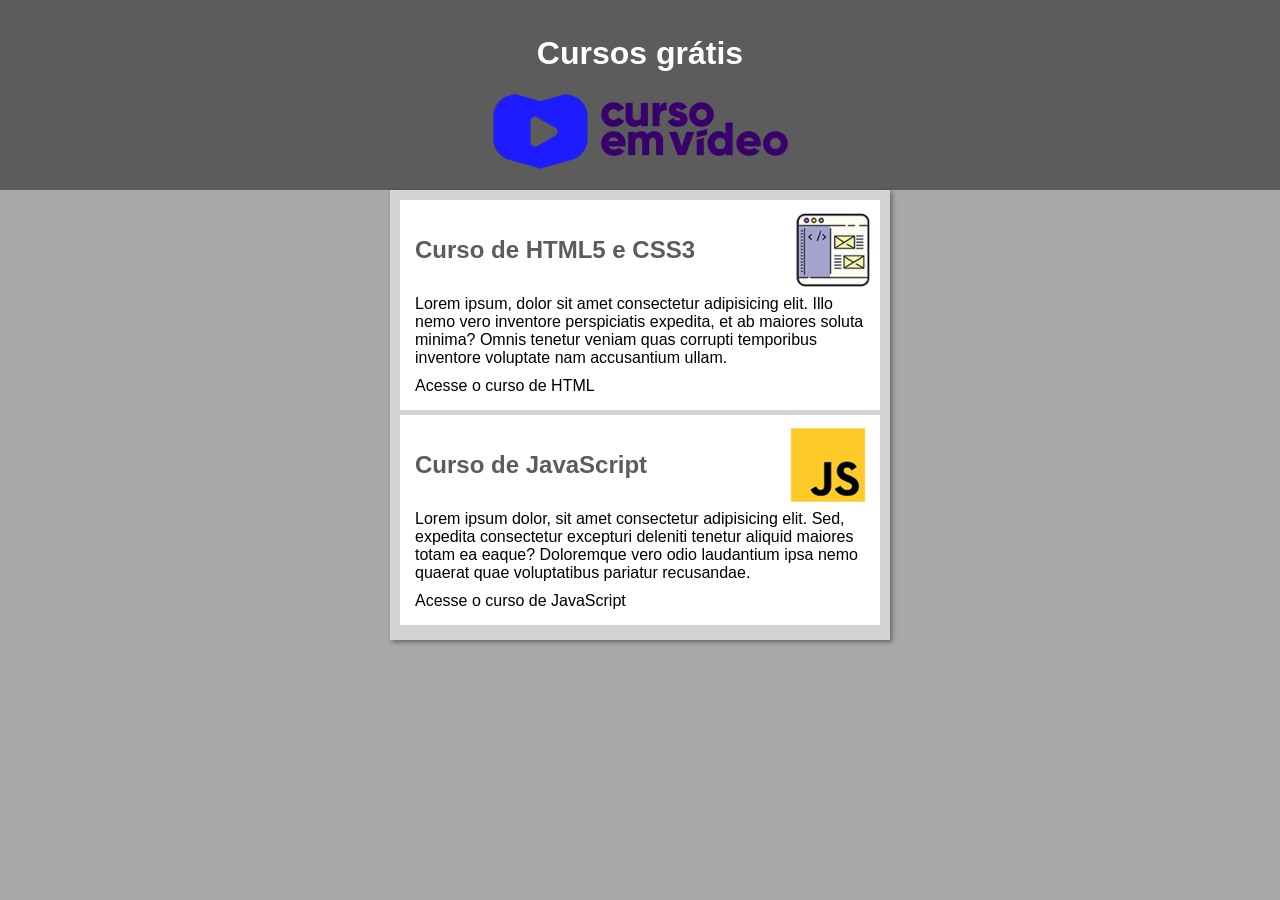
<file: index.html>
<!DOCTYPE html>
<html lang="pt-br">
<head>
    <meta charset="UTF-8">
    <meta name="viewport" content="width=device-width, initial-scale=1.0">
    <title>Site do Curso em Vídeo</title>
    <link rel="stylesheet" href="estilos/style.css">
</head>
<body>
    <header>
        <h1>Cursos grátis</h1>
        <img src="imagens/curso-em-video-cor.png" alt="Curso em Vídeo">
    </header>
    <main>
        <article class="principal">
            <h2>Curso de HTML5 e CSS3</h2>
            <div class="img_container">
                <img class="lado" src="imagens/curso-html-css.png" alt="Curso de HTML e CSS">
            </div>
            <p>Lorem ipsum, dolor sit amet consectetur adipisicing elit. Illo nemo vero inventore perspiciatis expedita, et ab maiores soluta minima? Omnis tenetur veniam quas corrupti temporibus inventore voluptate nam accusantium ullam.</p>
            <p class="link_curso">
                <a href="curso-html.html">Acesse o curso de HTML</a>
            </p>
        </article>
        <article class="principal">
            <h2>Curso de JavaScript</h2>
            <div class="img_container">
                <img class="lado" src="imagens/curso-javascript.png" alt="Curso de JavaScript">
            </div>
            <p>Lorem ipsum dolor, sit amet consectetur adipisicing elit. Sed, expedita consectetur excepturi deleniti tenetur aliquid maiores totam ea eaque? Doloremque vero odio laudantium ipsa nemo quaerat quae voluptatibus pariatur recusandae.</p>
            <p class="link_curso">
                <a href="curso-js.html">Acesse o curso de JavaScript</a>
            </p>
        </article>
    </main>
</body>
</html>
</file>
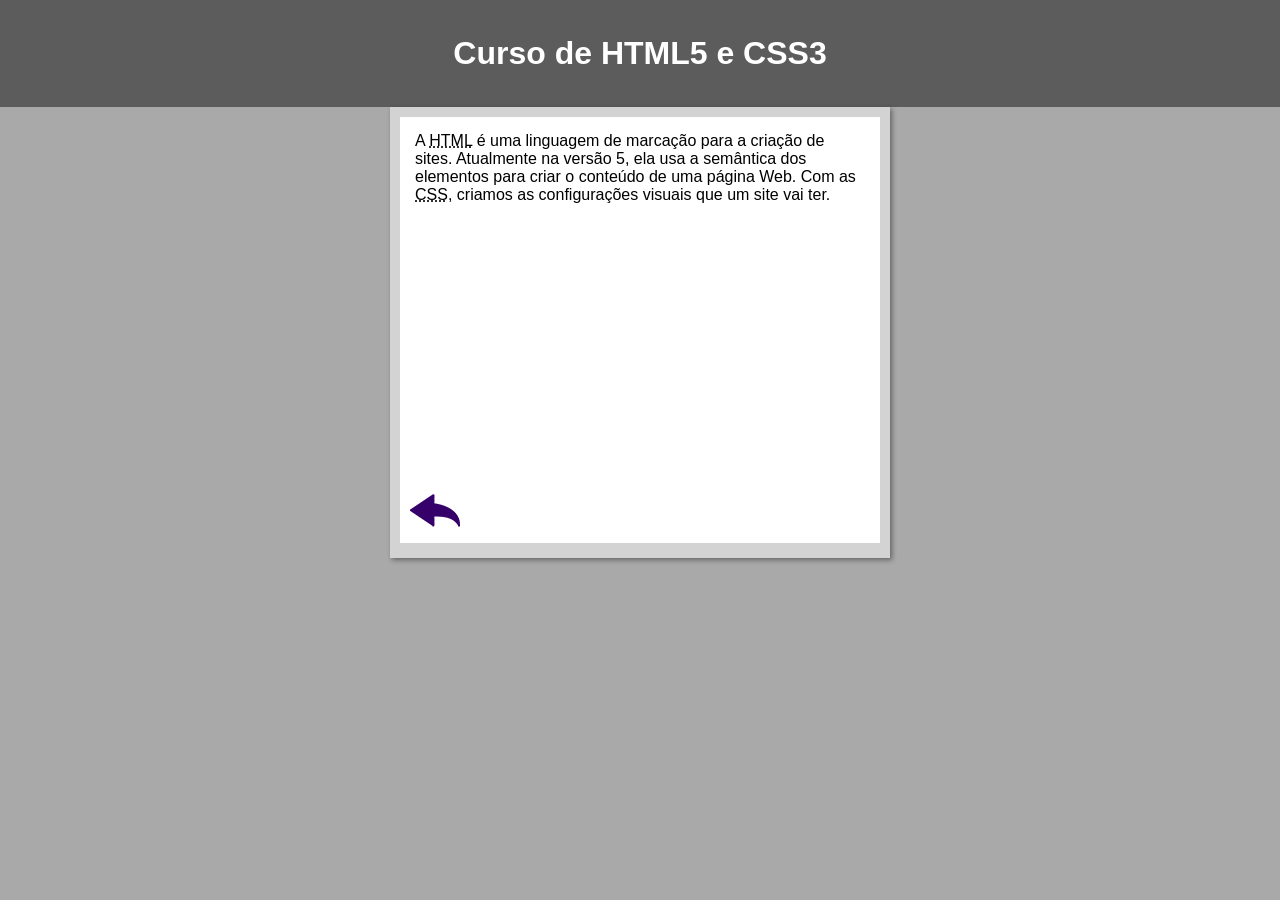
<file: curso-html.html>
<!DOCTYPE html>
<html lang="pt-br">
<head>
    <meta charset="UTF-8">
    <meta name="viewport" content="width=device-width, initial-scale=1.0">
    <title>Curso de HTML</title>
    <link rel="stylesheet" href="estilos/style.css">
</head>
<body>
     <header>
        <h1>Curso de HTML5 e CSS3</h1>
    </header>
    <main>
        <article>
            <p>A <abbr title="HyperText Markup Language">HTML</abbr> é uma linguagem de marcação para a criação de sites. Atualmente na versão 5, ela usa a semântica dos elementos para criar o conteúdo de uma página Web. Com as <abbr title="Cascading Style Sheets">CSS</abbr>, criamos as configurações visuais que um site vai ter.</p>

            <div class="vid_container">
                <iframe width="560" height="315" src="https://www.youtube.com/embed/riSVzwlSnhw" frameborder="0" allow="accelerometer; autoplay; encrypted-media; gyroscope; picture-in-picture" allowfullscreen></iframe>
            </div>

            <a href="index.html"><img src="imagens/btn-back.png" alt="Voltar"></a>
            
        </article>
    </main>
</body>
</html>
</file>
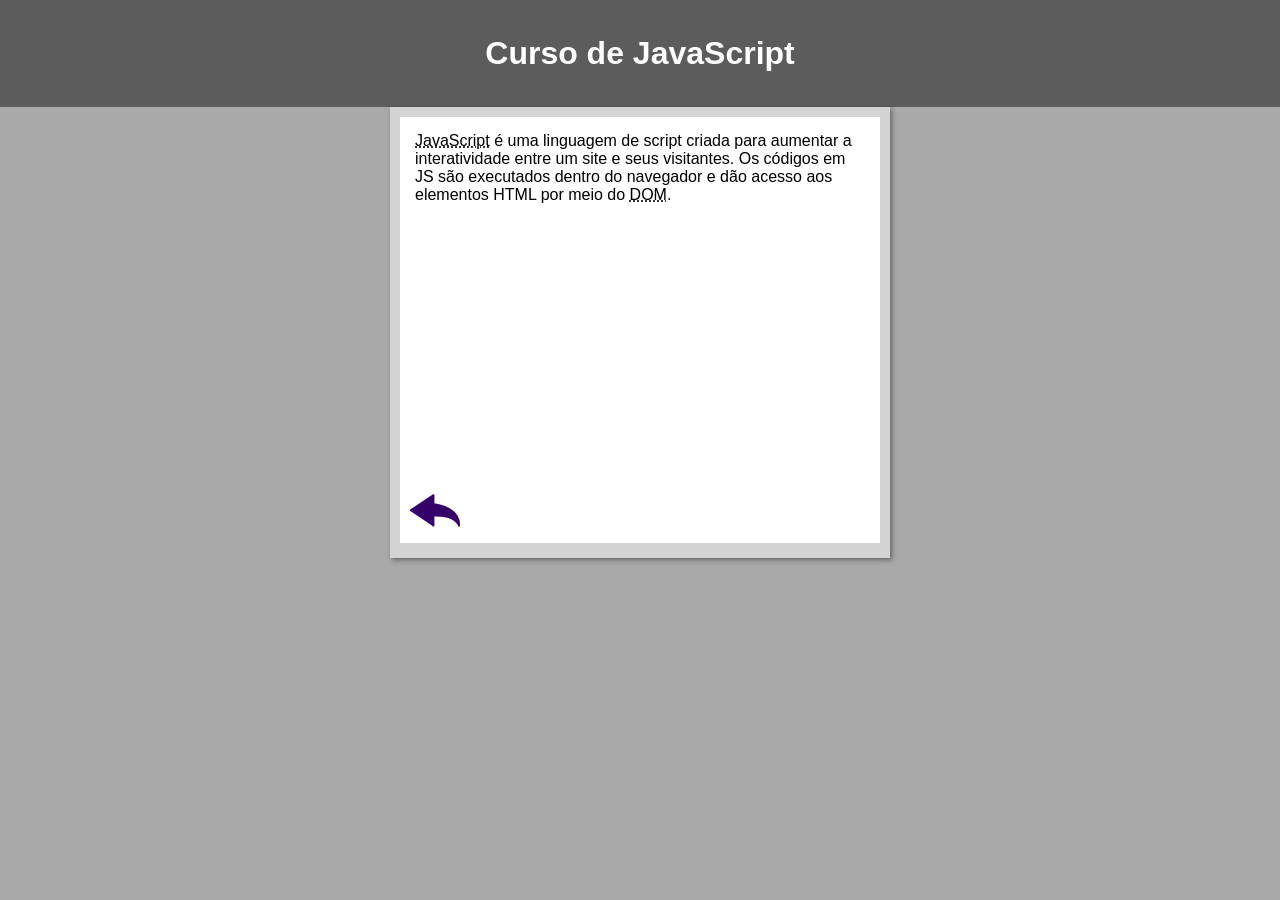
<file: curso-js.html>
<!DOCTYPE html>
<html lang="pt-br">
<head>
    <meta charset="UTF-8">
    <meta name="viewport" content="width=device-width, initial-scale=1.0">
    <title>Curso de JavaScript</title>
    <link rel="stylesheet" href="estilos/style.css">
</head>
<body>
    <header>
        <h1>Curso de JavaScript</h1>
    </header>
    <main>
        <article>
            <p><abbr title="JavaScript">JavaScript</abbr> é uma linguagem de script criada para aumentar a interatividade entre um site e seus visitantes. Os códigos em JS são executados dentro do navegador e dão acesso aos elementos HTML por meio do <abbr title="Document Object Model">DOM</abbr>.</p>

            <div class="vid_container">
                <iframe width="560" height="315" src="https://www.youtube.com/embed/BXqUH86F-kA" frameborder="0" allow="accelerometer; autoplay; encrypted-media; gyroscope; picture-in-picture" allowfullscreen></iframe>
            </div>

            <a href="index.html"><img src="imagens/btn-back.png" alt="Voltar"></a>
        </article>
    </main>
</body>
</html>
</file>
<file: estilos/style.css>
@charset "utf-8";

* {
    font-family: Arial, Helvetica, sans-serif;
    font-size: 1em;
    box-sizing: border-box;
    padding: 0;
    margin: 0;
}

body {
    background-color: darkgray;
}

header {
    background-color: rgb(92, 92, 92);
    width: 100%;
    text-align: center;
    color: white;
    padding: 15px;
}

header h1 {
    font-size: 2em;
    padding: 20px;
}

main {
    background-color: lightgray;
    max-width: 500px;
    margin: auto;
    padding: 10px;
    box-shadow: 2px 2px 5px rgba(0, 0, 0, 0.411);
}

article {
    background-color: white;
    padding: 10px;
    margin-bottom: 5px;
}

article.principal {
    display: grid;
    grid-template-columns: 70% 30%;
    grid-template-rows: auto auto auto;
    align-items: center;
}

article h2 {
    font-size: 1.5em;
    padding: 5px;
    color: rgb(92, 92, 92);
}

article p {
    padding: 5px;
    grid-area: 2/1/3/3
    
}

div.img_container {
    display: flex;
    justify-content: end;
}

img.lado {
    aspect-ratio: 1/1;
    width: 80px;
}

article .link_curso {
    grid-area: 3/1/-1/ -1;
}

div.vid_container {
    aspect-ratio: 16/9;
    object-fit: cover;
    width: 100%;
}

.vid_container iframe {
    width: 100%;
    height: 100%;
    margin: 10px 0px;
}

a {
    text-decoration: none;
    color: black;
}

a:hover {
    color: rgb(92, 92, 92);
}
</file>
